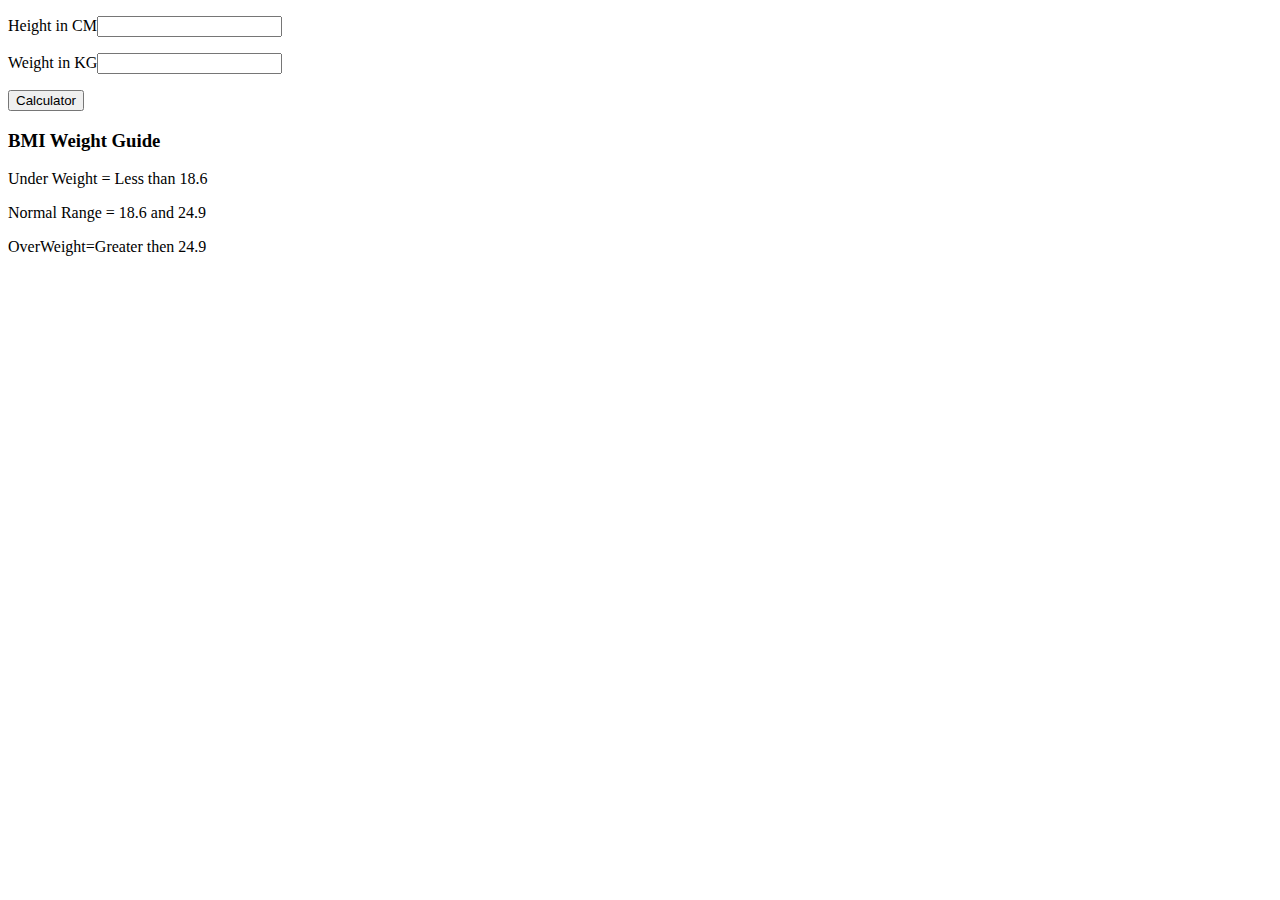
<file: projects/BMI/index.html>
<!DOCTYPE html>
<html lang="en">
<head>
    <meta charset="UTF-8">
    <meta name="viewport" content="width=device-width, initial-scale=1.0">
    <title>BMI Calculator</title>
  
</head>
<body>
    <form>
        <p><label>Height in CM</label><input type="text" id="height"/></p>
        <p><label>Weight in KG</label><input type="text" id="weight"/></p>
        <button>Calculator</button>
        <div id="results"></div>
        <div id="weight-guide">
            <h3>BMI Weight Guide</h3>
            <p>Under Weight = Less than 18.6</p>
            <p>Normal Range = 18.6 and 24.9</p>
            <p>OverWeight=Greater then 24.9</p>
        </div>
    </form>
    <script src="script.js"></script>
</body>
</html>
</file>
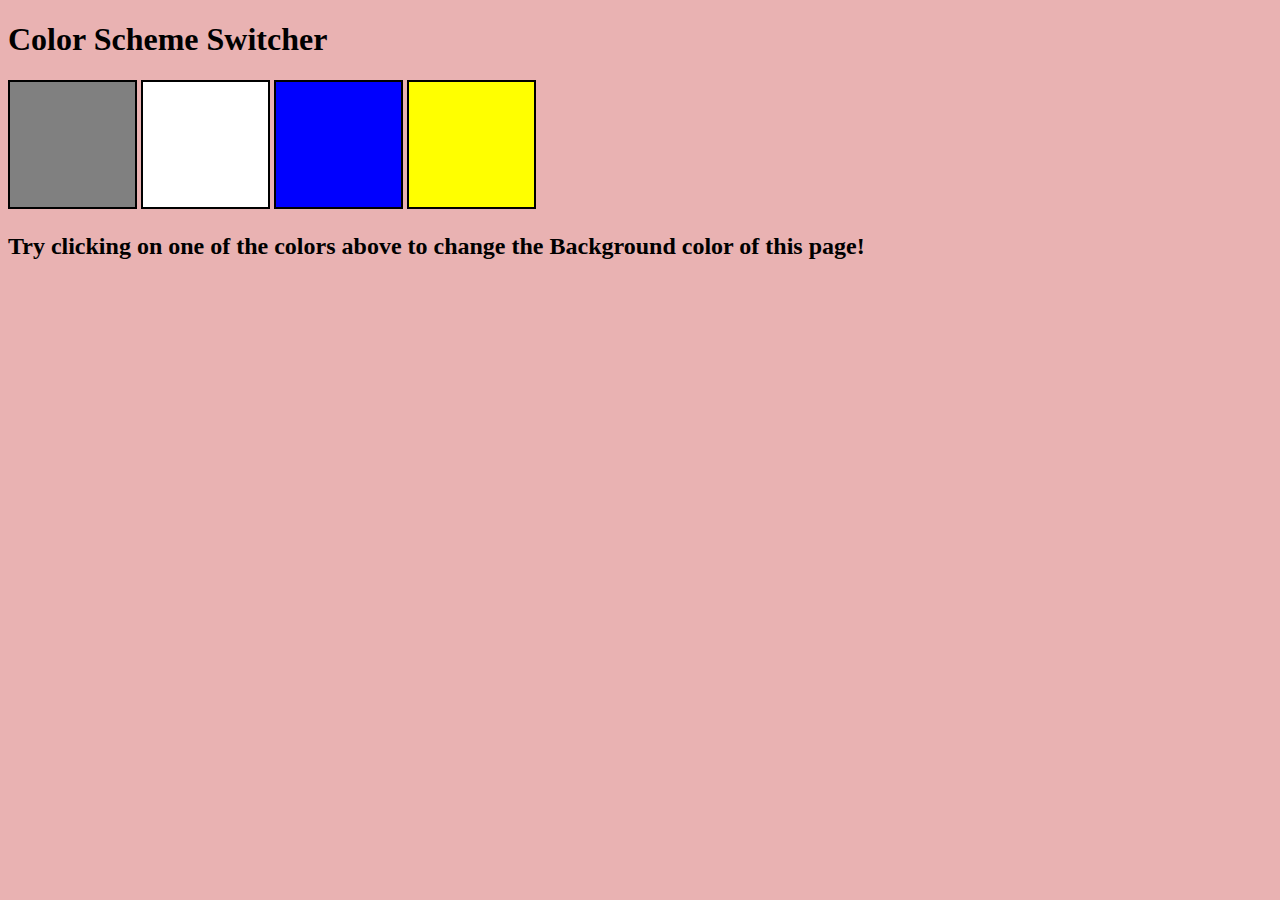
<file: projects/colorchanger/index.html>
<!DOCTYPE html>
<html lang="en">
<head>
    <meta charset="UTF-8">
    <meta name="viewport" content="width=device-width, initial-scale=1.0">
    <title>JavaScript Background Color Switcher</title>
    <link rel="stylesheet" href="style.css">
</head>
<body>
    <div class="canvas">
        <h1>Color Scheme Switcher</h1>
        <span class="button" id="gray"></span>
        <span class="button" id="white"></span>
        <span class="button" id="blue"></span>
        <span class="button" id="yellow"></span>
        <h2>Try clicking on one of the colors above
            <span>to change the Background color of this page!</span>
        </h2>
    </div>
    <script src="script.js">
         
    </script>
    
</body>
</html>
</file>
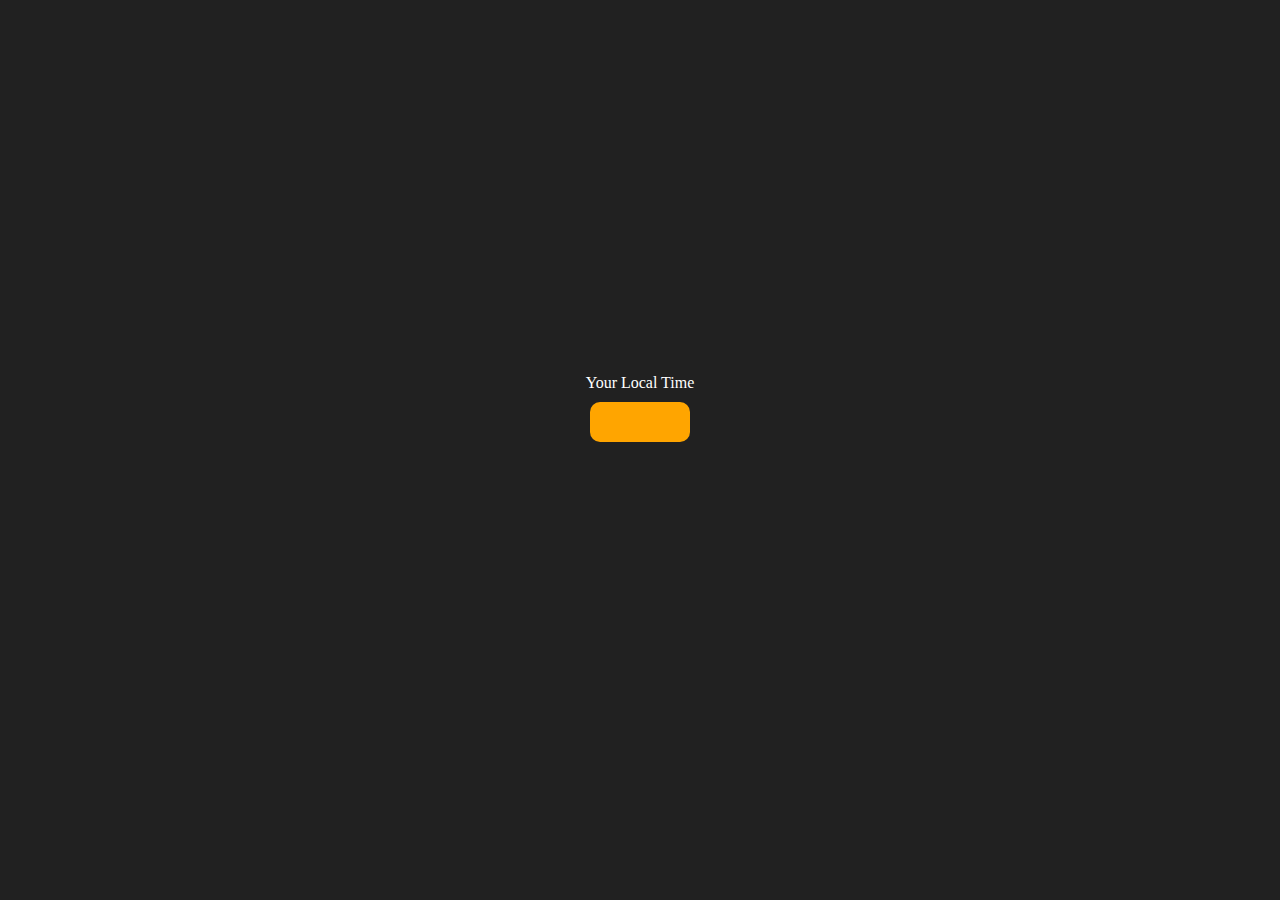
<file: projects/DigitalClock/index.html>
<!DOCTYPE html>
<html lang="en">
<head>
    <meta charset="UTF-8">
    <meta name="viewport" content="width=device-width, initial-scale=1.0">
    <title>Digital Clock</title>
    <style>
        body{
            background-color: #212121;
            color: #ffffff;
        }
        .center{
            display: flex;
            height: 100ch;
            justify-content: center;
            align-items: center;
            flex-direction: column;
        }
        #clock{
            font-size:40px;
            background-color: orange;
            padding: 20px 50px;
            margin-top: 10px;
            border-radius: 10px;
        }
    </style>
</head>
<body>
    <div class="center">
        <div id="banner"><span>Your Local Time</span></div>
        <div id="clock"></div>
    </div>
    <script src="script.js"></script>
    
</body>
</html>
</file>
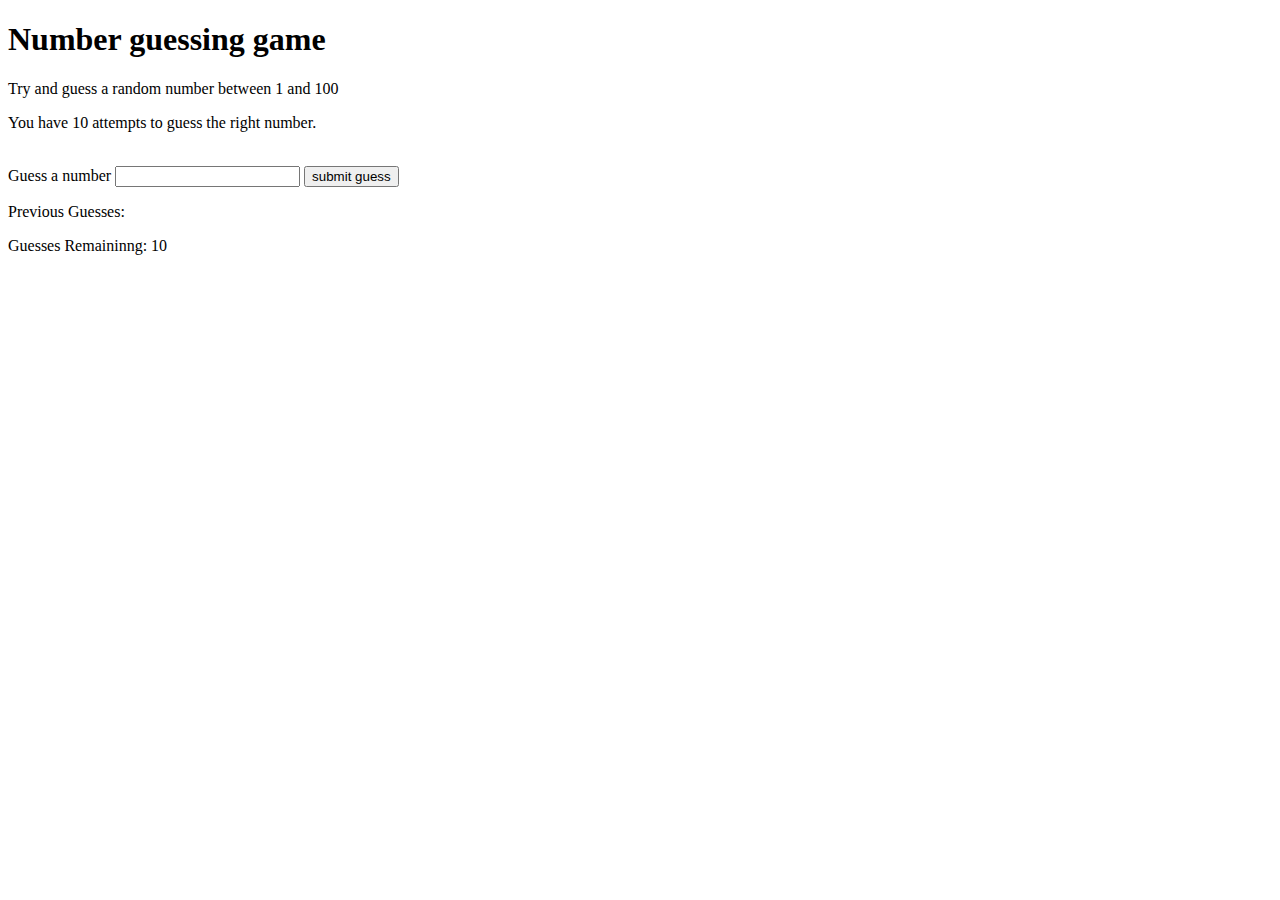
<file: projects/GuessNum/index.html>
<!DOCTYPE html>
<html lang="en">
<head>
    <meta charset="UTF-8">
    <meta name="viewport" content="width=device-width, initial-scale=1.0">
    <title>Number Game</title>
</head>
<body>
    <div id="wrapper">
        <h1>Number guessing game</h1>
        <p>Try and guess a random number between 1  and 100</p>
        <p>You have 10 attempts to guess the right number.</p>
        </br>
        <form class="form">
            <label for="guessField" id="guess">Guess a number</label>
            <input type="text" id="guessField" class="guessField" >
            <input type="submit" id="subt" value="submit guess" class="guessSubmit">
        </form>
        <div>
            <p>Previous Guesses:<span class="guesses"></span></p>
            <p>Guesses Remaininng: <span class="lastResult">10</span></p>
            <p class="lowOrHi"></p>
        </div>
        <div style="background-color:goldenrod" class="resultParas"></div>
     
    </div>
    <script src="script.js"></script>
</body>
</html>
</file>
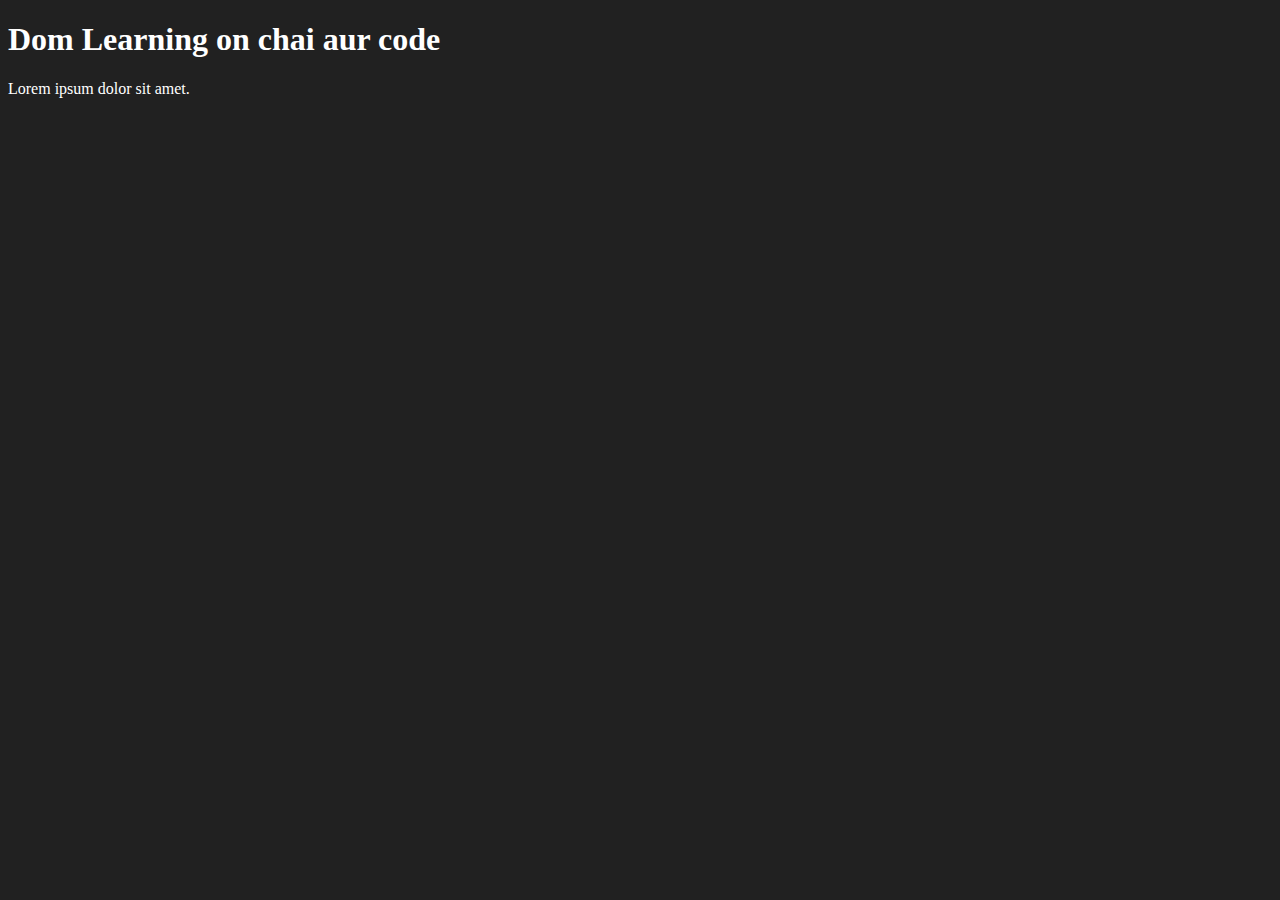
<file: dom/one.html>
<!DOCTYPE html>
<html lang="en">
<head>
    <meta charset="UTF-8">
   
    <title>Dom Learning</title>
    <style>
        .bg-black{
            background-color: #212121;
            color: #fff;
        }
    </style>
</head>
<body class="bg-black" >
    <div>
        <h1 id="pk" class="heading">Dom Learning  on chai aur code</h1>
        <p>Lorem ipsum dolor sit amet.</p>
    </div>
    
</body>
</html>
</file>
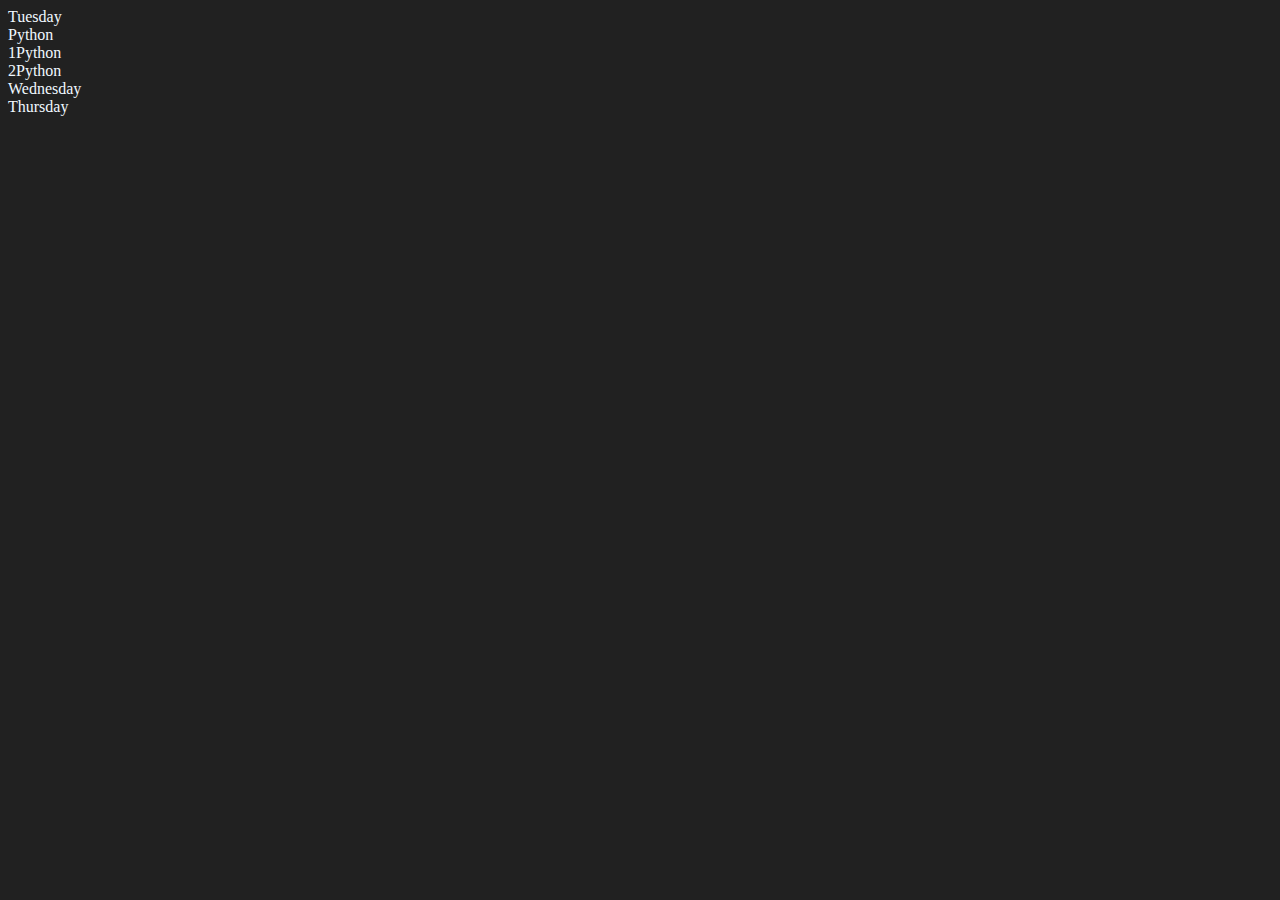
<file: dom/two.html>
<!DOCTYPE html>
<html lang="en">
<head>
    <meta charset="UTF-8">
    <meta name="viewport" content="width=device-width, initial-scale=1.0">
    <title>DoM two</title>
</head>
<body style="background-color: #212121; color: aliceblue;">
    <div class="parent">
       <!-- <div class="day">Monday</div> -->
       <div class="day">Tuesday</div>
       <div class="day">Wednesday</div>
       <div class="day">Thursday</div> 
    </div>

</body>
<script>
   const parent = document.querySelector('.parent')
//    console.log(parent);
//    console.log(parent.children);
//    console.log(parent.children[0].innerHTML);
for(let i=0;i<parent.children.length;i++){
   // console.log(parent.children[i].innerHTML);
}
function addLanguage(langName){
    const li=document.createElement('div');
    li.innerHTML=`${langName}`
    document.querySelector('.day').appendChild(li);
}
addLanguage("Python");
addLanguage("1Python");
addLanguage("2Python");
 </script>
</html>
</file>
<file: projects/colorchanger/style.css>
body{
    background-color: rgb(233, 178, 178);
}
.button{
    height: 125px;
    width: 125px;
    display: inline-block;
    border: 2px solid black;
}
#gray{
    background-color: gray;
 
}
#white{
    background-color: white;
}
#blue{
    background-color: blue;
}
#yellow{
    background-color: yellow;
}
</file>
